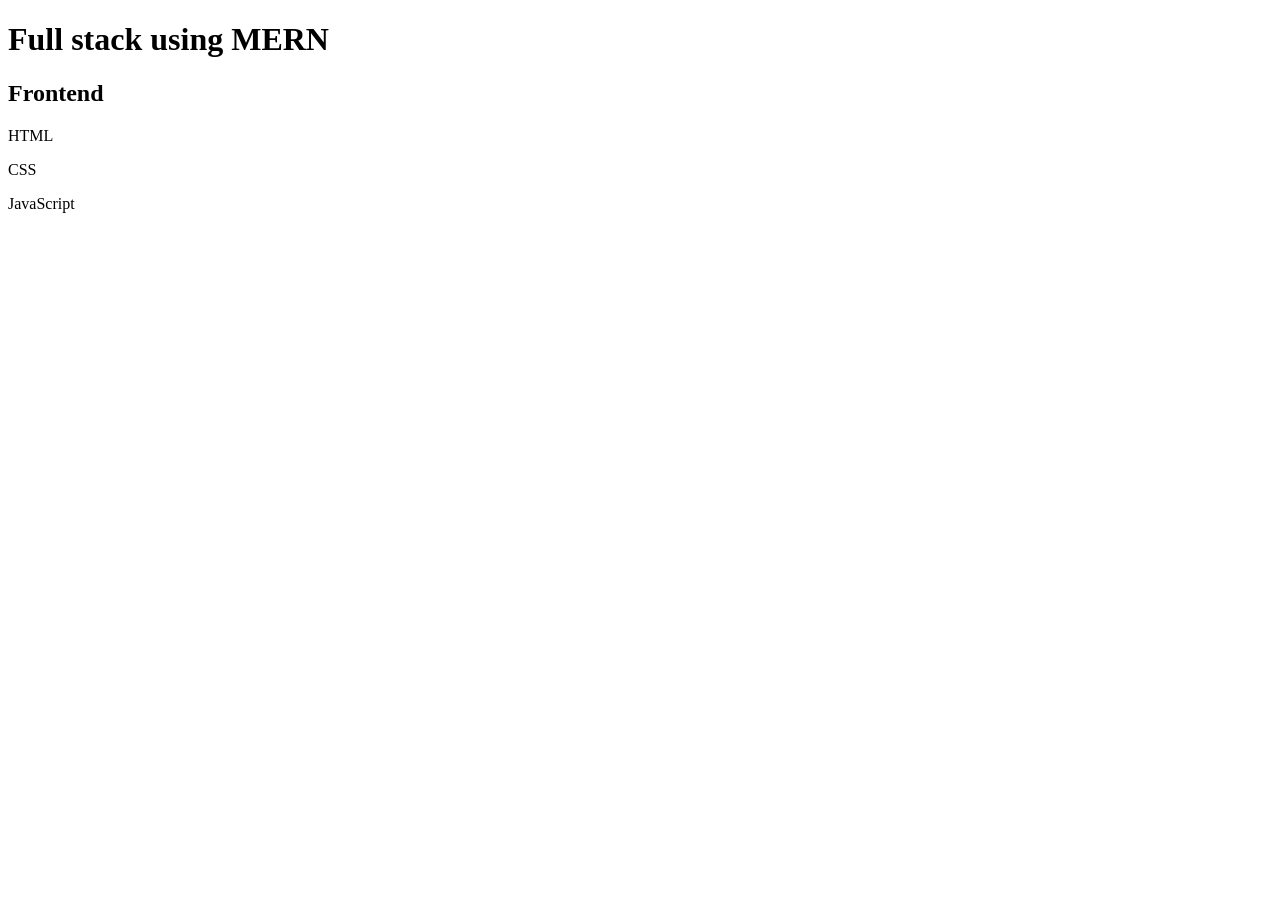
<file: fronted/index.html>
<!DOCTYPE html>
<html lang="en">
<head>
    <meta charset="UTF-8">
    <meta name="viewport" content="width=device-width, initial-scale=1.0">
    <title>Attendance Management System</title>
</head>
<body>
    <h1>Full stack using MERN</h1>
    <h2>Frontend</h2>
    <p>HTML</p>
    <p>CSS</p>
    <p>JavaScript</p>
    <script src="javascript-practice.js"></script>
</body>
</html>
</file>
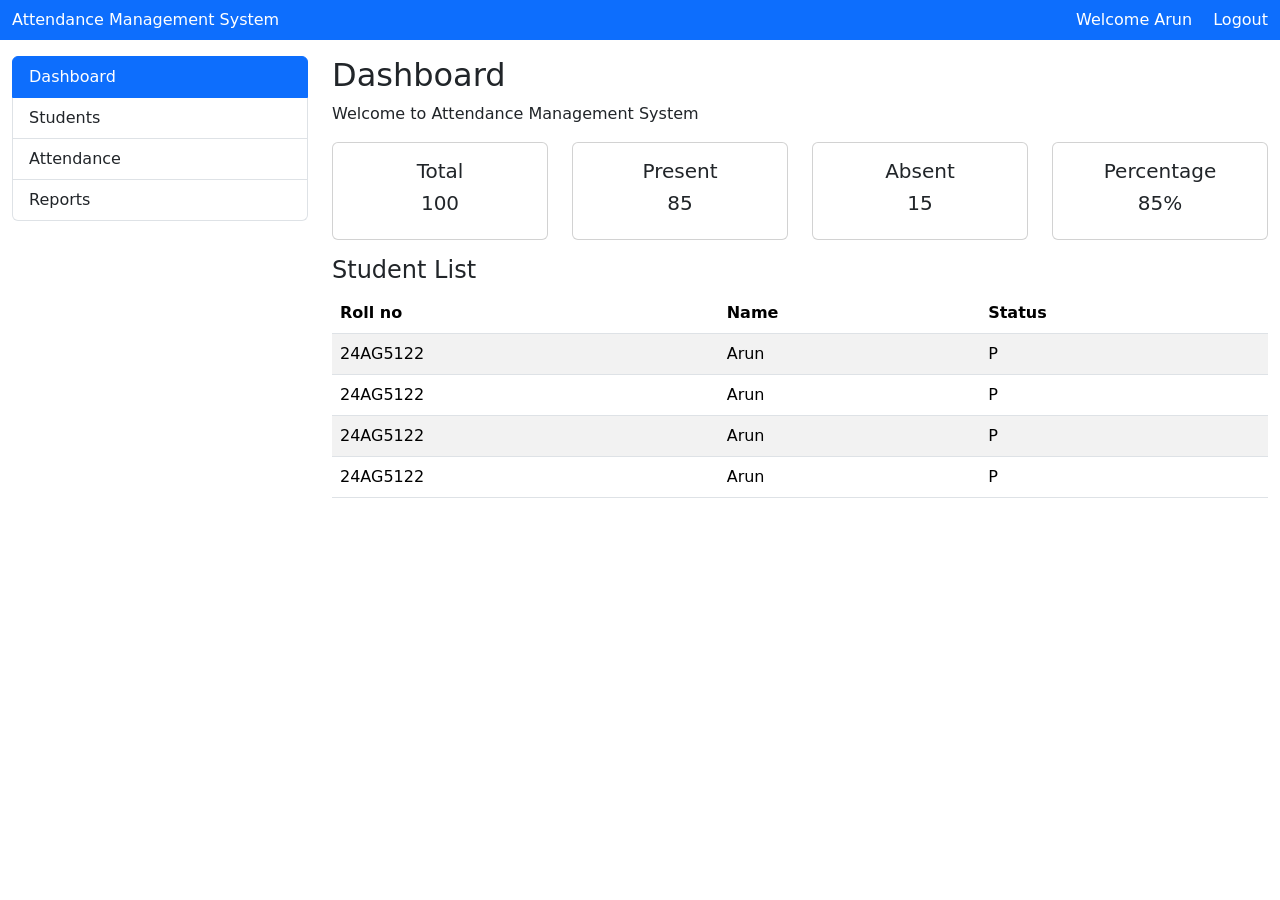
<file: fronted/dashboard.html>
<!DOCTYPE html>
<html lang="en">

<head>
    <meta charset="UTF-8">
    <meta name="viewport" content="width=device-width, initial-scale=1.0">
    <title>Document</title>
    <link href="https://cdn.jsdelivr.net/npm/bootstrap@5.3.8/dist/css/bootstrap.min.css" rel="stylesheet"
        integrity="sha384-sRIl4kxILFvY47J16cr9ZwB07vP4J8+LH7qKQnuqkuIAvNWLzeN8tE5YBujZqJLB" crossorigin="anonymous">
</head>

<body>
    <nav class="navbar bg-primary">
        <div class="container-fluid d-flex justify-content-between">
            <span class="text-white">Attendance Management System</span>
            <div>
                <span class="text-white me-3">Welcome Arun</span>
                <a href="login.html" class="text-white text-decoration-none">Logout</a>
            </div>
        </div>

    </nav>
    <div class="container-fluid">
        <div class="row">
            <div class="col-md-3">
                <div class="list-group mt-3">
                    <a href="#" class="list-group-item list-group-item-action active">Dashboard</a>
                    <a href="students.html" class="list-group-item list-group-item-action">Students</a>
                    <a href="attendance.html" class="list-group-item list-group-item-action">Attendance</a>
                    <a href="reports.html" class="list-group-item list-group-item-action">Reports</a>
                </div>
            </div>
            <div class="col-md-9">
                <h2 class="mt-3">Dashboard</h2>
                <p>Welcome to Attendance Management System</p>
                <div class="row">
                    <div class="col-md-3">
                        <div class="card">
                            <div class="card-body text-center">
                                <h5>Total</h5>
                                <h5>100</h5>
                            </div>
                        </div>
                    </div>
                    <div class="col-md-3">
                        <div class="card">
                            <div class="card-body text-center">
                                <h5>Present</h5>
                                <h5>85</h5>
                            </div>
                        </div>
                    </div>
                    <div class="col-md-3">
                        <div class="card">
                            <div class="card-body text-center">
                                <h5>Absent</h5>
                                <h5>15</h5>
                            </div>
                        </div>
                    </div>
                    <div class="col-md-3">
                        <div class="card">
                            <div class="card-body text-center">
                                <h5>Percentage</h5>
                                <h5>85%</h5>
                            </div>
                        </div>
                    </div>
                </div>
                <div>
                    <h4 class="mt-3">Student List</h4>
                    <table class="table table-striped">
                        <thead>
                            <tr>
                                <th>Roll no </th>
                                <th>Name</th>
                                <th>Status</th>
                            </tr>
                        </thead>
                        <tbody>
                            <tr>
                                <td>24AG5122</td>
                                <td>Arun</td>
                                <td>P</td>
                            </tr>
                            <tr>
                                <td>24AG5122</td>
                                <td>Arun</td>
                                <td>P</td>
                            </tr>
                            <tr>
                                <td>24AG5122</td>
                                <td>Arun</td>
                                <td>P</td>
                            </tr>
                            <tr>
                                <td>24AG5122</td>
                                <td>Arun</td>
                                <td>P</td>
                            </tr>
                        </tbody>
                    </table>
                </div>
            </div>
        </div>
    </div>


    <script src="https://cdn.jsdelivr.net/npm/bootstrap@5.3.8/dist/js/bootstrap.bundle.min.js"
        integrity="sha384-FKyoEForCGlyvwx9Hj09JcYn3nv7wiPVlz7YYwJrWVcXK/BmnVDxM+D2scQbITxI"
        crossorigin="anonymous"></script>
</body>

</html>
</file>
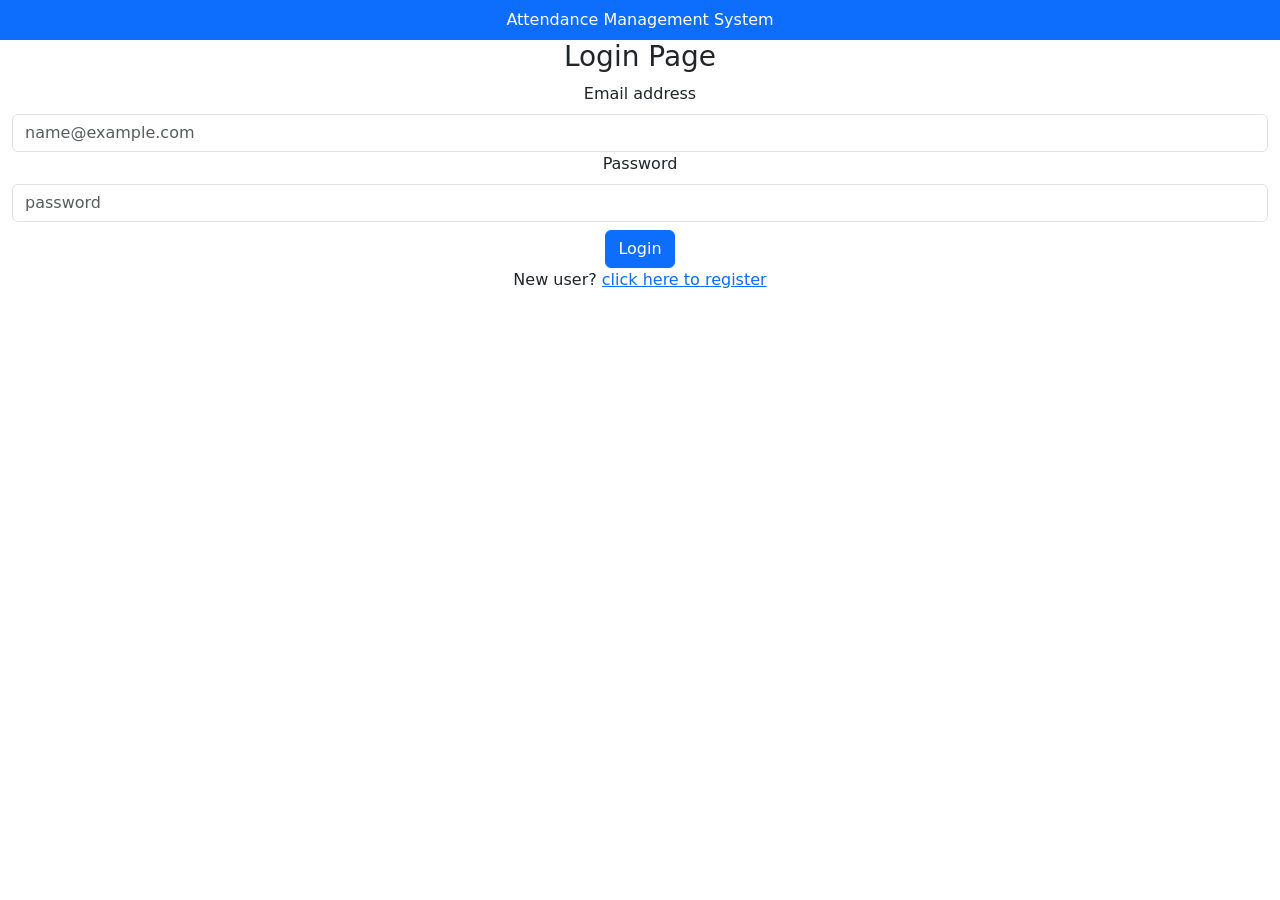
<file: fronted/login.html>
<!DOCTYPE html>
<html lang="en">

<head>
    <meta charset="UTF-8">
    <meta name="viewport" content="width=device-width, initial-scale=1.0">
    <title>Login</title>

    <link href="https://cdn.jsdelivr.net/npm/bootstrap@5.3.8/dist/css/bootstrap.min.css" rel="stylesheet"
        integrity="sha384-sRIl4kxILFvY47J16cr9ZwB07vP4J8+LH7qKQnuqkuIAvNWLzeN8tE5YBujZqJLB" crossorigin="anonymous">
    <link rel="stylesheet" href="style.css">
</head>

<body>
    <nav class="navbar bg-primary">
        <div class="container-fluid d-flex justify-content-center">
            <span class="text-white">Attendance Management System</span>
        </div>

    </nav>
    <div class="login-container container-fluid text-center">
        <h3>Login Page</h3>
        <form>
            <label class="form-label">Email address</label>
            <input type="email" class="form-control" id="email" placeholder="name@example.com">
            <label class="form-label">Password</label>
            <input type="password" class="form-control" id="password" placeholder="password">
            <button id="lgn-btn" class="btn btn-primary mt-2">Login</button>
            <p>New user? <a href="register.html">click here to register</a></p>
        </form>
    </div>

    <script src="https://cdn.jsdelivr.net/npm/bootstrap@5.3.8/dist/js/bootstrap.bundle.min.js"
        integrity="sha384-FKyoEForCGlyvwx9Hj09JcYn3nv7wiPVlz7YYwJrWVcXK/BmnVDxM+D2scQbITxI"
        crossorigin="anonymous"></script>
    <script src="login.js"></script>
</body>

</html>
</file>
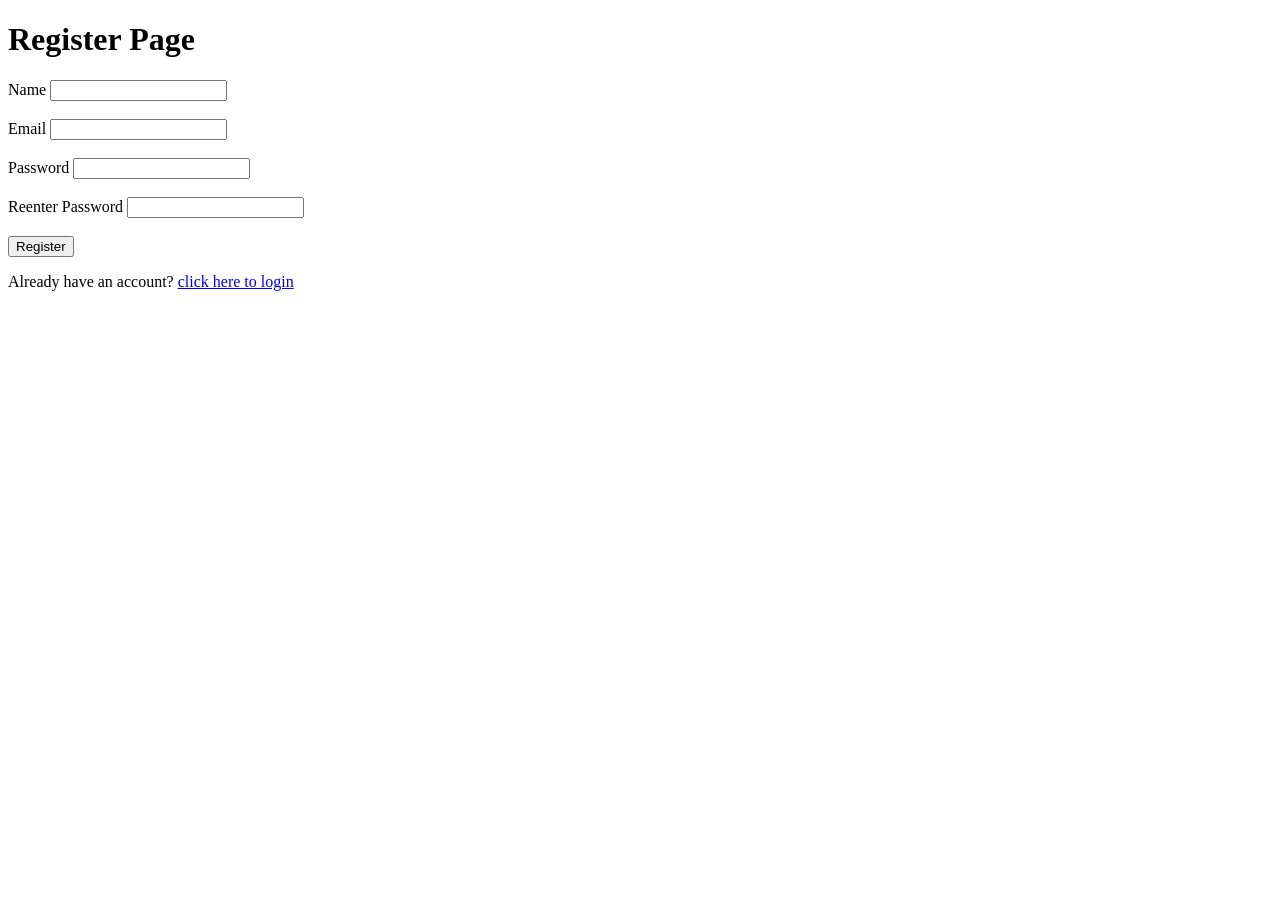
<file: fronted/register.html>
<!DOCTYPE html>
<html lang="en">
<head>
    <meta charset="UTF-8">
    <meta name="viewport" content="width=device-width, initial-scale=1.0">
    <title>Document</title>
    <link rel="stylesheet" href="style.css">
</head>
<body>
    <div class="register-container" >
        <h1>Register Page</h1>
        <form>
            <label>Name</label>
            <input type="text" id="name"> <br> <br>
            <label>Email</label>
            <input type="email" id="email"> <br> <br>
            <label>Password</label>
            <input type="password" id="password"> <br> <br>
            <label>Reenter Password</label>
            <input type="password" id="re-password"> <br> <br>
            <button id="reg-button">Register</button>
            <p>Already have an account? <a href="login.html">click here to login</a></p>
        </form>
    </div>
    <script src="register.js"></script>
</body>
</html>
</file>
<file: fronted/style.css>
.long{
    width: 350px;
    padding: 20px;
    border: 1px solid #ddd;
    border-radius: 10px;
    box-shadow: 0 0 10px rgba(208, 29, 29, 0.1);
    background-color: seagreen;
}
</file>
